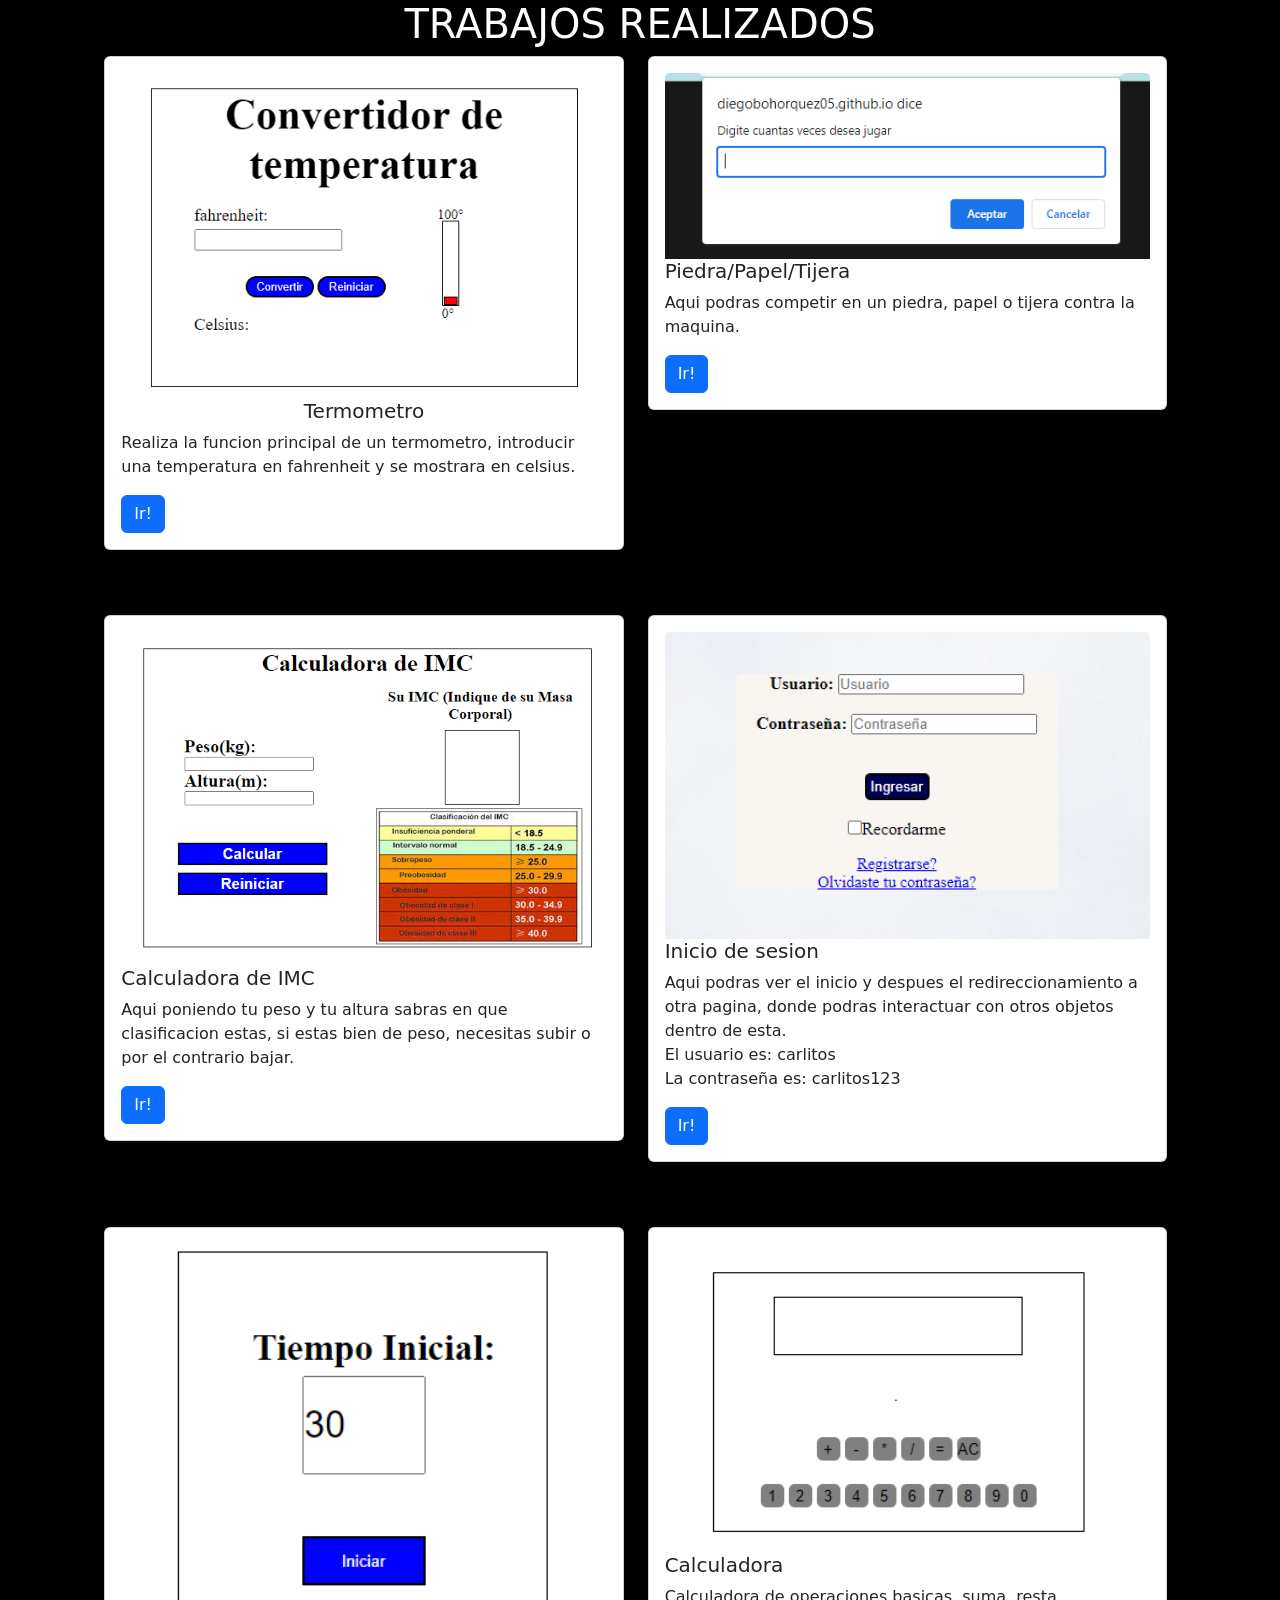
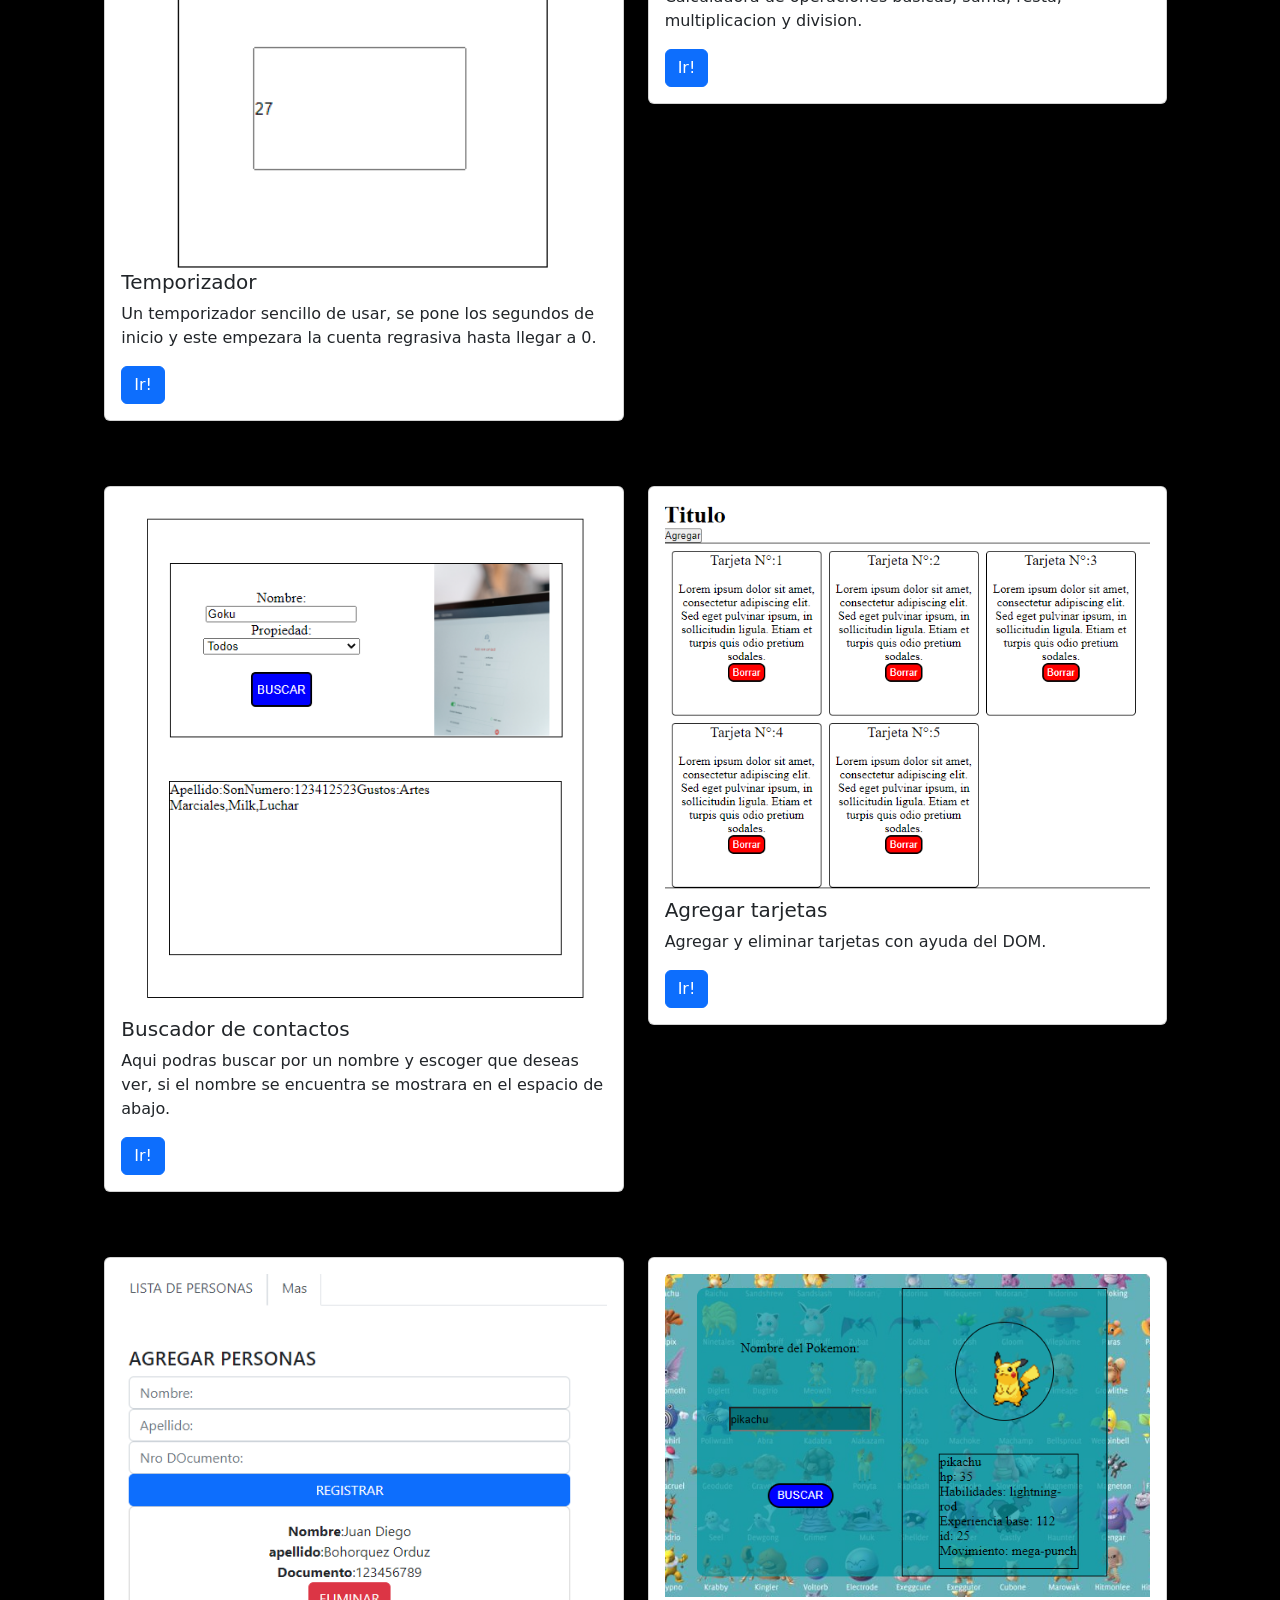
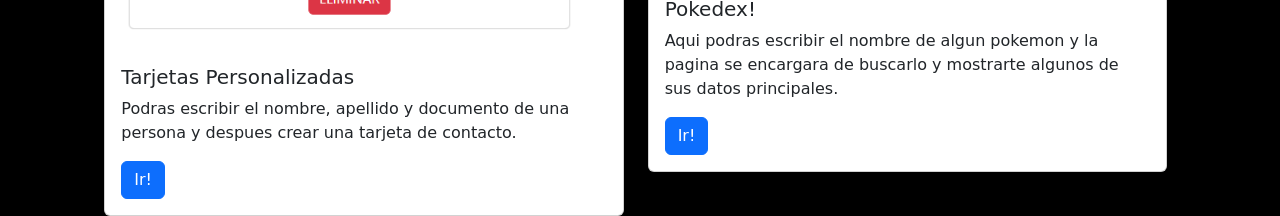
<file: listado.html>
<!DOCTYPE html>
<html lang="en">

<head>
    <meta charset="UTF-8">
    <meta http-equiv="X-UA-Compatible" content="IE=edge">
    <meta name="viewport" content="width=device-width, initial-scale=1.0">
    <title>Document</title>
    <!-- CSS only -->
    <link href="https://cdn.jsdelivr.net/npm/bootstrap@5.2.2/dist/css/bootstrap.min.css" rel="stylesheet"
        integrity="sha384-Zenh87qX5JnK2Jl0vWa8Ck2rdkQ2Bzep5IDxbcnCeuOxjzrPF/et3URy9Bv1WTRi" crossorigin="anonymous">
    
    <style>
        body{
            background-color: black;
        }
    </style>
</head>

<body>
    <div class="titulo">
        <h1 class="text-center" style="color: white;">TRABAJOS REALIZADOS</h1>
    </div>


    <div class="row">
        <div class="col-sm-5" style="margin-left: 8%;">
            <div class="card">
                <div class="card-body">
                    <img src="./IMAGENES/IMAGENES/Termometro.png" class="card-img-top" alt="...">
                    <h5 class="card-title text-center">Termometro</h5>
                    <p class="card-text">Realiza la funcion principal de un termometro, introducir una temperatura en fahrenheit y se mostrara en celsius.</p>
                    <a href="https://diegobohorquez05.github.io/termometro/" class="btn btn-primary" >Ir!</a>
                </div>
            </div>
        </div>
        <div class="col-sm-5">
            <div class="card">
                <div class="card-body">
                    <img src="./IMAGENES/IMAGENES/PPT.png" class="card-img-top" alt="...">
                    <h5 class="card-title">Piedra/Papel/Tijera</h5>
                    <p class="card-text">Aqui podras competir en un piedra, papel o tijera contra la maquina.</p>
                    <a href="https://diegobohorquez05.github.io/Piedra-Papel-o-Tijera/PiedraPapelTijera" class="btn btn-primary">Ir!</a>
                </div>
            </div>
        </div>


        <div class="col-sm-5" style="margin-left: 8%; margin-top: 5%;">
            <div class="card">
                <div class="card-body">
                    <img src="./IMAGENES/IMAGENES/IMC.png" class="card-img-top" alt="...">
                    <h5 class="card-title">Calculadora de IMC</h5>
                    <p class="card-text">Aqui poniendo tu peso y tu altura sabras en que clasificacion estas, si estas bien de peso, necesitas subir o por el contrario bajar.</p>
                    <a href="https://diegobohorquez05.github.io/Calculadora-BMI-IMC/" class="btn btn-primary">Ir!</a>
                </div>
            </div>
        </div>
        <div class="col-sm-5" style="margin-top: 5%;">
            <div class="card">
                <div class="card-body">
                    <img src="./IMAGENES/IMAGENES/log.png" class="card-img-top" alt="...">
                    <h5 class="card-title">Inicio de sesion</h5>
                    <p class="card-text">Aqui podras ver el inicio y despues el redireccionamiento a otra pagina, donde podras interactuar con otros objetos dentro de esta.<br>
                    El usuario es: carlitos<br>
                    La contraseña es: carlitos123
                    </p>
                    <a href="https://diegobohorquez05.github.io/FORMULARIOS/login" class="btn btn-primary">Ir!</a>
                </div>
            </div>
        </div>


        <div class="col-sm-5" style="margin-top: 5%; margin-left: 8%;">
            <div class="card">
                <div class="card-body">
                    <img src="./IMAGENES/IMAGENES/Tempo.png" class="card-img-top" alt="...">
                    <h5 class="card-title">Temporizador</h5>
                    <p class="card-text">Un temporizador sencillo de usar, se pone los segundos de inicio y este empezara la cuenta regrasiva hasta llegar a 0.</p>
                    <a href="https://diegobohorquez05.github.io/RESET-SPREAD-DESTRUCTURACION-RECURSION/" class="btn btn-primary">Ir!</a>
                </div>
            </div>
        </div>
        <div class="col-sm-5" style="margin-top: 5%;">
            <div class="card">
                <div class="card-body">
                    <img src="./IMAGENES/IMAGENES/Calculadora.png" class="card-img-top" alt="...">
                    <h5 class="card-title">Calculadora</h5>
                    <p class="card-text">Calculadora de operaciones basicas, suma, resta, multiplicacion y division.</p>
                    <a href="https://diegobohorquez05.github.io/Calculadora-v-3.0/" class="btn btn-primary">Ir!</a>
                </div>
            </div>
        </div>


        <div class="col-sm-5" style="margin-top: 5%; margin-left: 8%;">
            <div class="card">
                <div class="card-body">
                    <img src="./IMAGENES/IMAGENES/Contact.png" class="card-img-top" alt="...">
                    <h5 class="card-title">Buscador de contactos</h5>
                    <p class="card-text">Aqui podras buscar por un nombre y escoger que deseas ver, si el nombre se encuentra se mostrara en el espacio de abajo.</p>
                    <a href="https://diegobohorquez05.github.io/Contactos/" class="btn btn-primary">Ir!</a>
                </div>
            </div>
        </div>
        <div class="col-sm-5" style="margin-top: 5%;">
            <div class="card">
                <div class="card-body">
                    <img src="./IMAGENES/IMAGENES/Agregar.png" class="card-img-top" alt="...">
                    <h5 class="card-title">Agregar tarjetas</h5>
                    <p class="card-text">Agregar y eliminar tarjetas con ayuda del DOM.</p>
                    <a href="https://diegobohorquez05.github.io/DOM/" class="btn btn-primary">Ir!</a>
                </div>
            </div>
        </div>


        <div class="col-sm-5" style="margin-top: 5%; margin-left: 8%;">
            <div class="card">
                <div class="card-body">
                    <img src="./IMAGENES/IMAGENES/TarjetasContactos.png" class="card-img-top" alt="...">
                    <h5 class="card-title">Tarjetas Personalizadas</h5>
                    <p class="card-text">Podras escribir el nombre, apellido y documento de una persona y despues crear una tarjeta de contacto.</p>
                    <a href="https://diegobohorquez05.github.io/A-ADIR-TARJETAS-DE-CONTACTO/" class="btn btn-primary">Ir!</a>
                </div>
            </div>
        </div>
        <div class="col-sm-5" style="margin-top: 5%;">
            <div class="card">
                <div class="card-body">
                    <img src="./IMAGENES/IMAGENES/Pokedex.png" class="card-img-top" alt="...">
                    <h5 class="card-title">Pokedex!</h5>
                    <p class="card-text">Aqui podras escribir el nombre de algun pokemon y la pagina se encargara de buscarlo y mostrarte algunos de sus datos principales.</p>
                    <a href="https://diegobohorquez05.github.io/POKEDEX/" class="btn btn-primary">Ir!</a>
                </div>
            </div>
        </div>
    </div>
</body>

</html>
</file>
